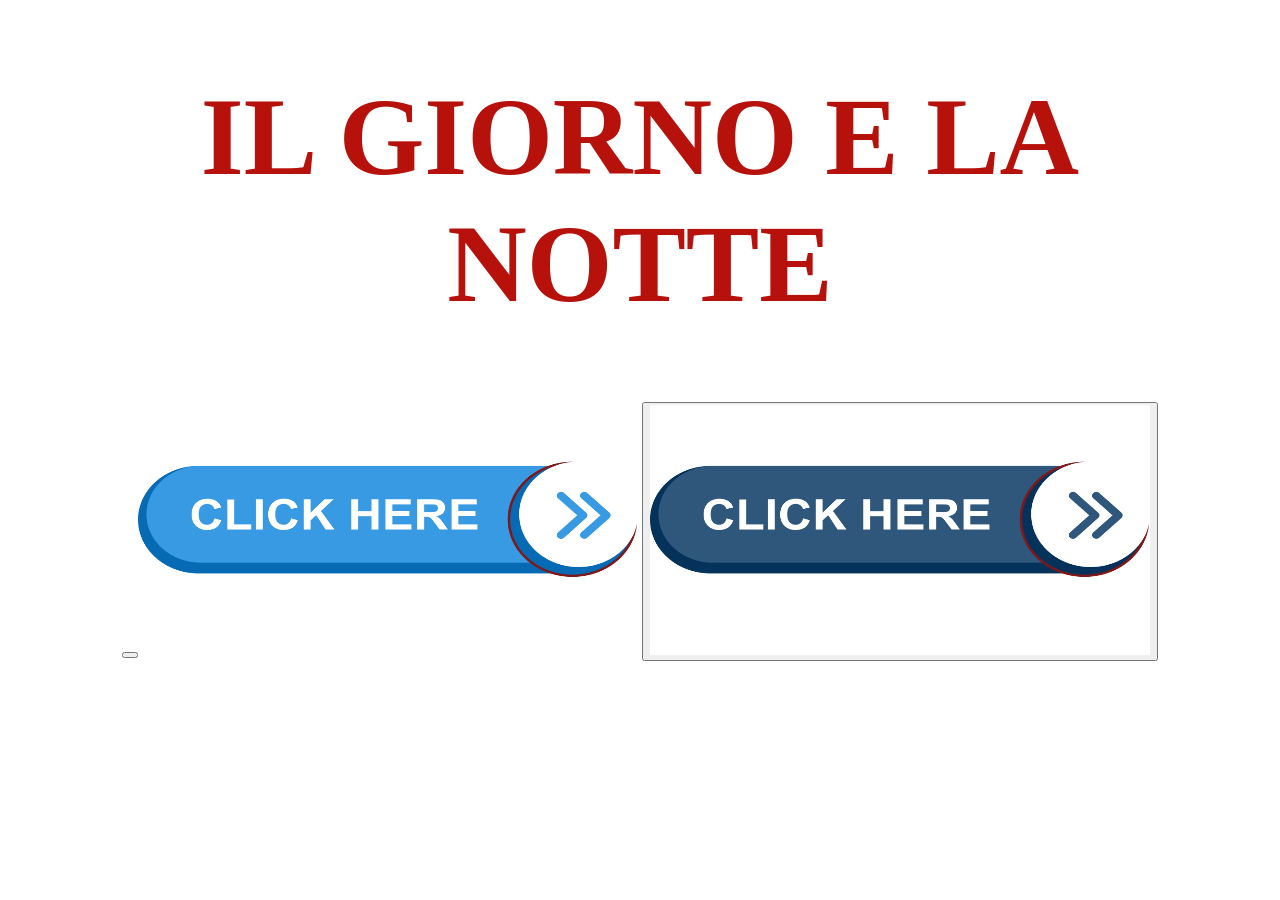
<file: index.html>
<!DOCTYPE html>
<html>
    <head>
        <meta charset="utf8">
        <title> il giorno e la notte</title>
        <link rel="stylesheet" href="style.css">
    </head>
    <body>
        <h1>IL GIORNO E LA NOTTE</h1>
            <p align="center">
                
                    <button onclick="mostraFoto()"></button><img src="bottone giorno.png" height="250" width="500"></button>
                    <img id="giorno" src="giorno.png" style="display:none; width:1000;">
                    <script>
                    function mostraFoto() {
                        document.getElementById("giorno").style.display = "block";
                        }
                    </script>

                <a herf="notte.png">
                    <button><img src="bottone notte.png" height="250" width="500"></button>
                </a>
            </p>

    </body>
</html>
</file>
<file: style.css>
h1{
    text-align: center;
    color:rgb(182, 17, 11);
    font-size:15ex;


}
</file>
